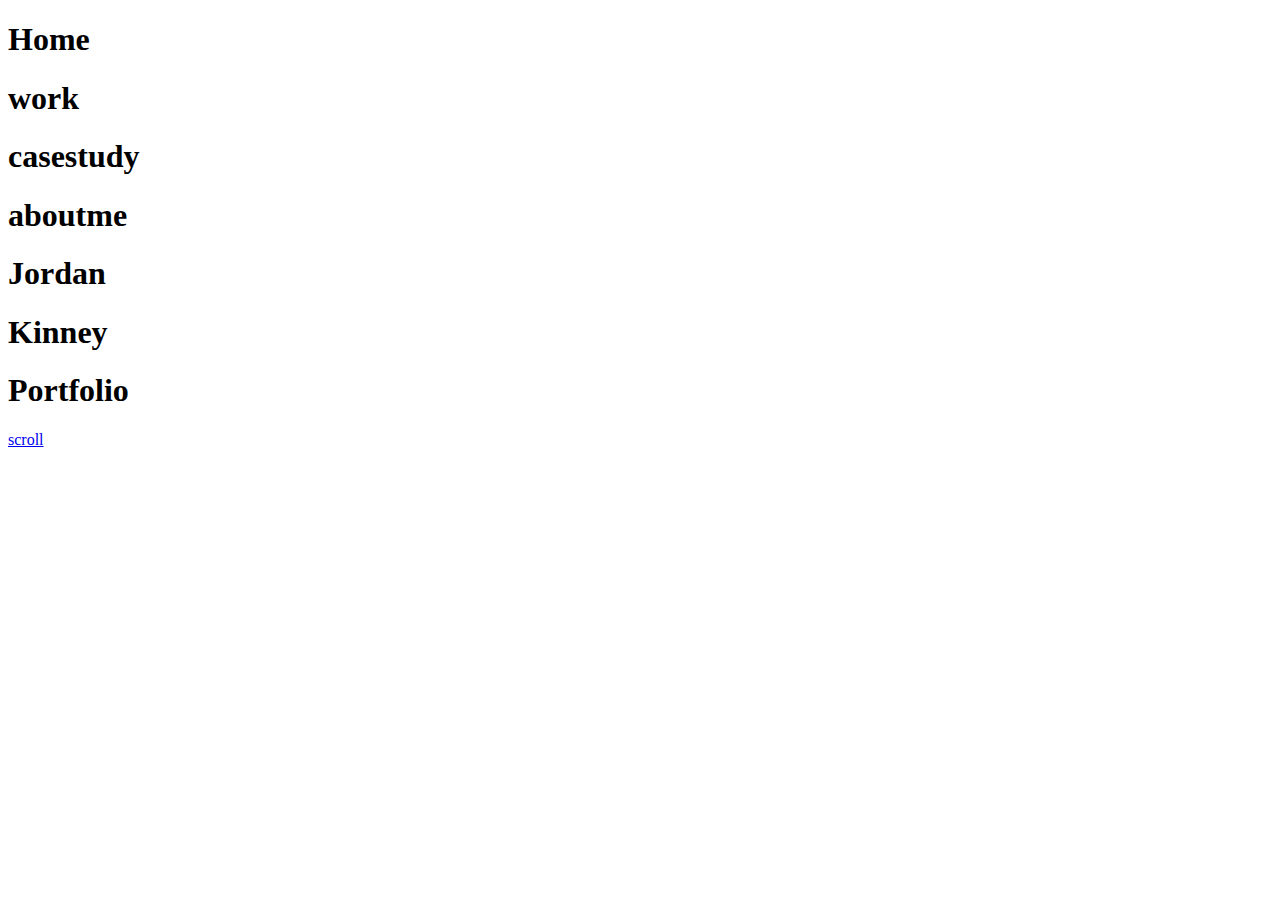
<file: Jordanportfolio.Html>
<!DOCTYPE html>
<html lang="en">
<head>
    <meta charset="UTF-8">
    <meta name="viewport" content="width=device-width, initial-scale=1.0">
    <title>Homepage</title>
   
</head>


<body>

    <Div class="headershape"></Div>

    <Div class="header">
        <H1>Home</H1>
        <H1>work</H1>
        <H1>casestudy</H1>
        <h1>aboutme</h1>
    </Div>
    <div class="headertext">
        <h1>Jordan</h1>
        <h1>Kinney</h1> <h1>Portfolio</h1>
    </div>

    <Div class="scrollbutton"></Div>

    <div class="Tilebuttons">
        <div class="ButtonWK"></div>
        <div class="ButtonCS"></div>
        <div class="ButtonAM"></div>
        <div class="Buttonshape"></div>
    </div>

    <a href="#tiles" class="scrollbutton">scroll</a>
    <section class="Tilebuttons" id="tiles">
        <div class="tile"></div>
        <div class="tile"></div>
        <div class="tile"></div>
        <div class="tile"></div>

</body>
</html>
</file>
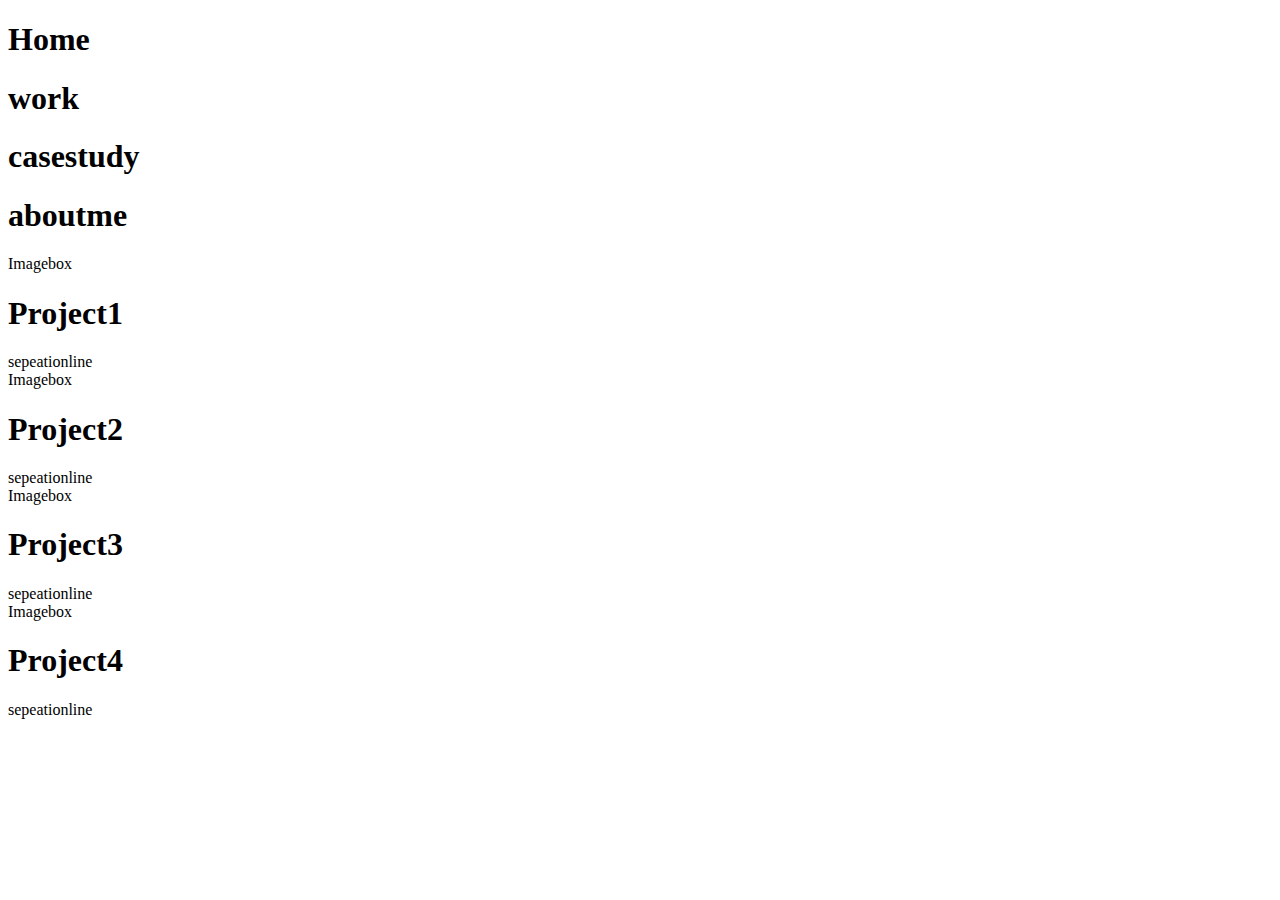
<file: Jordanworkpage.html>
<!DOCTYPE html>
<html lang="en">
<head>
    <meta charset="UTF-8">
    <meta name="viewport" content="width=device-width, initial-scale=1.0">
    <title>Work</title>
    <link rel="stylesheet" href="">
</head>
<body>
    <section class="header">
        <H1>Home</H1>
        <H1>work</H1>
        <H1>casestudy</H1>
        <h1>aboutme</h1>
        
    <section class="Project1">
        <div>Imagebox</div>
        <h1>Project1</h1>
        <p></p>
        <div>sepeationline</div>
    </section>

    <section class="Project2">
        <div>Imagebox</div>
        <h1>Project2</h1>
        <p></p>
        <div>sepeationline</div>
    </section>

    <section class="Project3">
        <div>Imagebox</div>
        <h1>Project3</h1>
        <p></p>
        <div>sepeationline</div>
    </section>

    <section class="Project4">
        <div>Imagebox</div>
        <h1>Project4</h1>
        <p></p>
        <div>sepeationline</div>
    </section>
</body>
</html>
</file>
